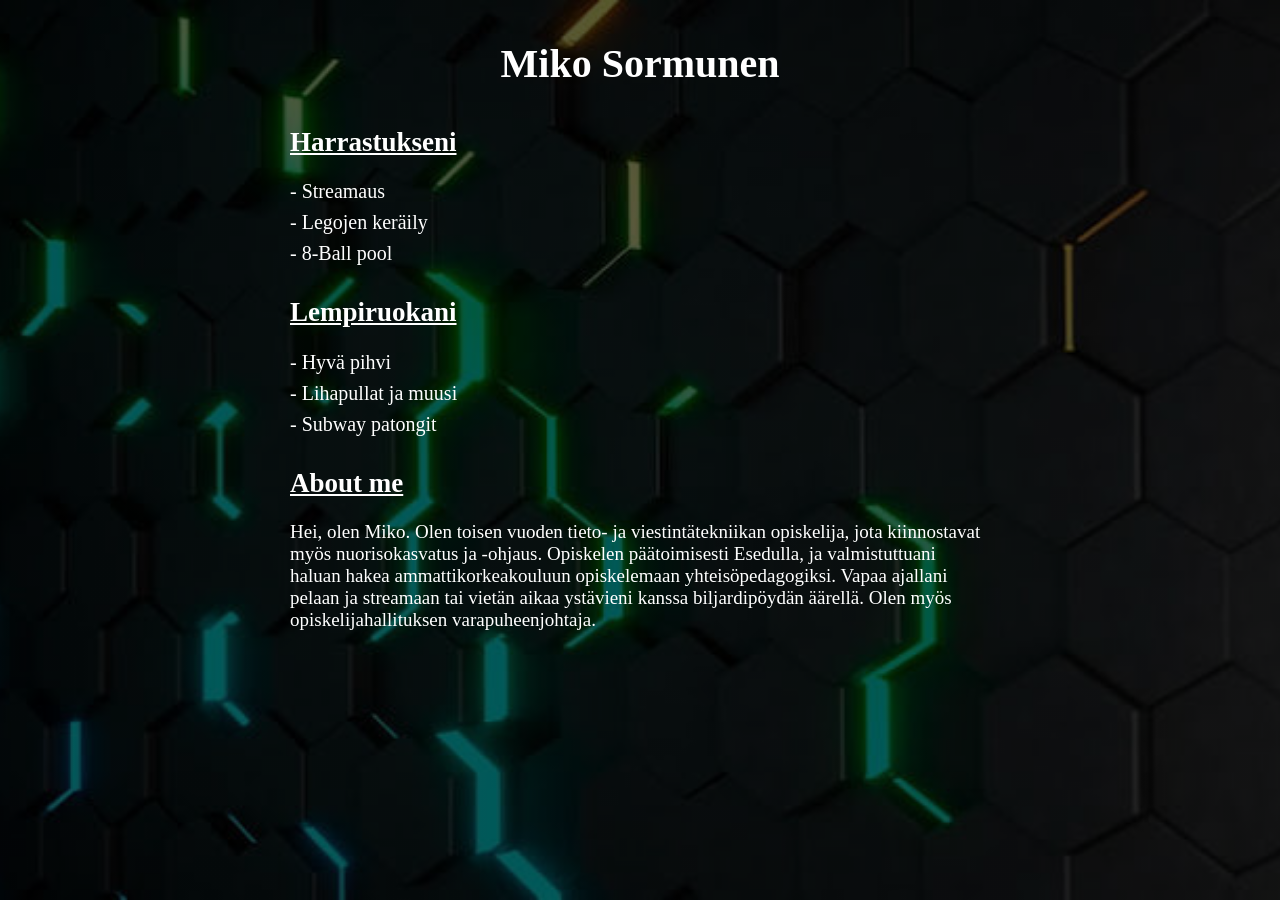
<file: index.html>
<!DOCTYPE html>
<html lang="fi">
<head>
    <meta charset="UTF-8">
    <meta name="viewport" content="width=device-width, initial-scale=1.0">
    <title>Esittelyni</title>
    <link rel="stylesheet" href="style.css">
</head>
<body>
    <main class="profile">
        <h1 class="profile-name">Miko Sormunen</h1>

        <section>
            <h2>Harrastukseni</h2>
            <ul class="profile-list">
                <li>Streamaus</li>
                <li>Legojen keräily</li>
                <li>8-Ball pool</li>
            </ul>
        </section>

        <section>
            <h2>Lempiruokani</h2>
            <ul class="profile-list">
                <li>Hyvä pihvi</li>
                <li>Lihapullat ja muusi</li>
                <li>Subway patongit</li>
            </ul>
        </section>

        <section>
            <h2>About me</h2>
            <p>Hei, olen Miko. Olen toisen vuoden tieto- ja viestintätekniikan opiskelija, jota kiinnostavat myös nuorisokasvatus ja -ohjaus. Opiskelen päätoimisesti Esedulla, ja valmistuttuani haluan hakea ammattikorkeakouluun opiskelemaan yhteisöpedagogiksi. Vapaa ajallani pelaan ja streamaan tai vietän aikaa ystävieni kanssa biljardipöydän äärellä. Olen myös opiskelijahallituksen varapuheenjohtaja.</p>
        </section>
    </main>
</body>
</html>
</file>
<file: style.css>
h1 {color: white; font-size: 40px;}

body {
    background-color: rgba(0, 0, 0, 0.938);
    background-image: linear-gradient(rgba(0, 0, 0, 0.65), rgba(0, 0, 0, 0.65)), url("Backround.jpg");
    background-position: center;
    background-size: cover;
    background-attachment: fixed;
}

p {color: white; font-size: 19px;}

h2 {color: white; font-size: 27px; text-decoration: underline;}

.profile {
    max-width: 700px;
    margin: 40px auto;
}

.profile-name {
    text-align: center;
    margin-bottom: 40px;
}

.profile section {
    margin-bottom: 32px;
}

.profile-list {
    list-style: none;
    padding-left: 0;
}

.profile-list li {
    color: white;
    font-size: 20px;
    margin: 8px 0;
}

.profile-list li::before {
    content: "- ";
}
</file>
